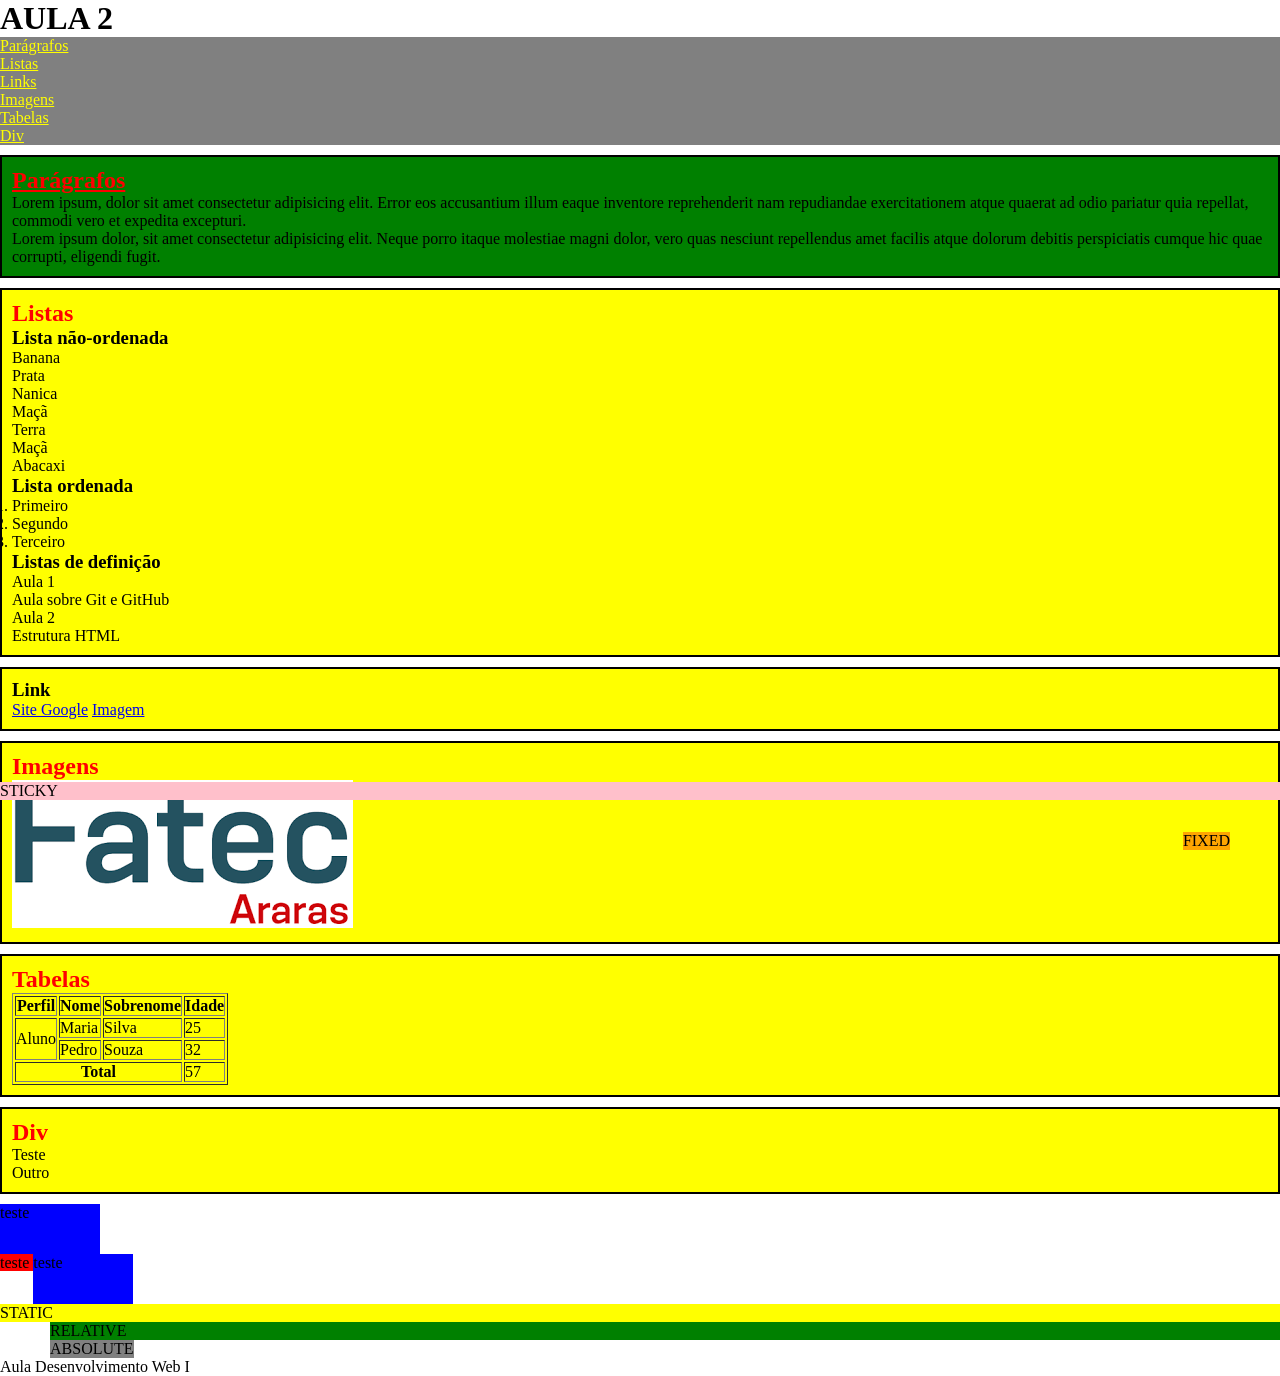
<file: index.html>
<!DOCTYPE html>
<html lang="pt-BR">
    <head>

        <meta charset="UTF-8">
        <meta name="viewport" content="width=device-width, initial-scale=1.0">
        <title>Aula 2</title>
        <link rel="stylesheet" href="style.css">

        <style>
            h2{
                color: red !important;
            }
        </style>

    </head>
    <body>
        <header>
            <h1>AULA 2</h1>
        </header>

        <nav id="menu" style="position: sticky; top: 0px;">
            <ul>
                <li><a href="#paragrafos">Parágrafos</a></li>
                <li><a href="#listas">Listas</a></li>
                <li><a href="#links">Links</a></li>
                <li><a href="#imagens">Imagens</a></li>
                <li><a href="#tabelas">Tabelas</a></li>
                <li><a href="#div">Div</a></li>
            </ul>
        </nav>

        <main>
            <section id="paragrafo" class="fundo-verde">
                <h2 style="color: blue; text-decoration: underline;">Parágrafos</h2>
                <p>Lorem ipsum, dolor sit amet consectetur adipisicing elit. Error eos accusantium illum eaque inventore reprehenderit nam repudiandae exercitationem atque quaerat ad odio pariatur quia repellat, commodi vero et expedita excepturi.</p>
                <p>Lorem ipsum dolor, sit amet consectetur adipisicing elit. Neque porro itaque molestiae magni dolor, vero quas nesciunt repellendus amet facilis atque dolorum debitis perspiciatis cumque hic quae corrupti, eligendi fugit.</p>
            </section>

            <section id="listas">
                <h2>Listas</h2>

                <h3>Lista não-ordenada</h3>
                <ul>
                    <li>Banana</li>
                        <ul>
                            <li>Prata</li>
                            <li>Nanica</li>
                            <li>Maçã</li>
                            <li>Terra</li>
                        </ul>
                    <li>Maçã</li>
                    <li>Abacaxi</li>
                </ul>

                <h3>Lista ordenada</h3>
                <ol>
                    <li>Primeiro</li>
                    <li>Segundo</li>
                    <li>Terceiro</li>
                </ol>

                <h3>Listas de definição</h3>
                <dl>
                    <dt>Aula 1</dt>
                    <dd>Aula sobre Git e GitHub</dd>

                    <dt>Aula 2</dt>
                    <dd>Estrutura HTML</dd>
                </dl>
            </section>

            <section id="links">
                <h3>Link</h3>
                <a href="http://www.google.com" target="_blank">Site Google</a>

                <a href="sources/images/logo_html5.jpg" target="_blank">Imagem</a>
            </section>

            <section id="imagens">
                <h2>Imagens</h2>

                <img src="sources/images/logo_fatec_araras.png" alt="Logo Fatec Araras">
            </section>
            
            <section id="tabelas">
                <h2>Tabelas</h2>

                <table border="1">
                    <thead>
                        <tr>
                            <th scope="col">
                                Perfil
                            </th>
                            <th scope="col">
                                Nome
                            </th>
                            <th scope="col">
                                Sobrenome
                            </th>
                            <th>
                                Idade
                            </th>
                        </tr>
                    </thead>

                    <tbody>
                        <tr>
                            <td rowspan="2">
                                Aluno
                            </td>
                            <td>
                                Maria
                            </td>
                            <td>
                                Silva
                            </td>
                            <td>
                                25
                            </td>
                        </tr>
                        <tr>
                            <td>
                                Pedro
                            </td>
                            <td>
                                Souza
                            </td>
                            <td>
                                32
                            </td>
                        </tr>
                    </tbody>

                    <tfoot>
                        <tr>
                            <th scope="row" colspan="3">Total</th>
                            <td>57</td>
                        </tr>
                    </tfoot>

                </table>
            </section>

            <section>
                <h2>Div</h2>

                <div id="div">
                    <p>Teste</p>
                    <p>Outro</p>
                </div>
            </section>

            <div style="display: block; background-color: blue; height: 50px; width: 100px;">
                teste
            </div>
                
            <div style="display: inline; background-color:red; height: 50px;">
                teste
            </div>

            <div style="display: inline-block; background-color: blue; height: 50px; width: 100px;">
                teste
            </div>

            <div style="display: none; background-color: red; height: 50px;">
                teste
            </div>

            <div style="background-color: yellow; position: static; left: 50px;">
                STATIC
            </div>

            <div style="background-color: green; position: relative; left: 50px;">
                RELATIVE
            </div>

            <div style="background-color: gray; position: absolute; left: 50px;">
                ABSOLUTE
            </div>

            <div style="background-color: orange; position: fixed; bottom: 50px; right: 50px;">
                FIXED
            </div>

            <div style="background-color: pink; position: sticky; bottom: 100px; right: 50px;">
                STICKY
            </div>
        </main>
      
        <footer>
            <p>Aula Desenvolvimento Web I</p>
        </footer>

    </body>

</html>
</file>
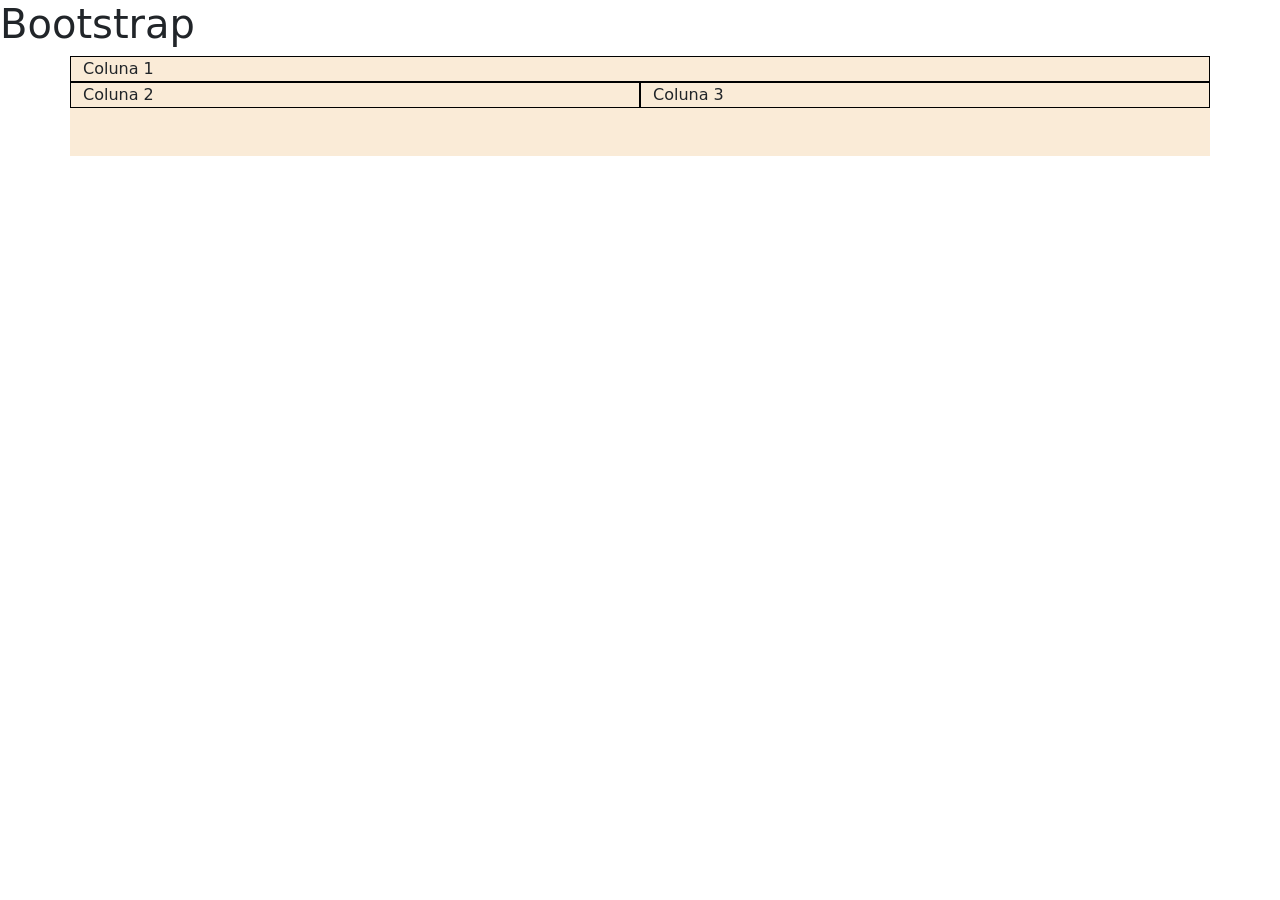
<file: bootstrap.html>
<!DOCTYPE html>
<html lang="pt-br">
<head>
    <meta charset="UTF-8">
    <meta name="viewport" content="width=device-width, initial-scale=1.0">
    <title>Bootstrap</title>

    <link href="https://cdn.jsdelivr.net/npm/bootstrap@5.3.8/dist/css/bootstrap.min.css" rel="stylesheet" integrity="sha384-sRIl4kxILFvY47J16cr9ZwB07vP4J8+LH7qKQnuqkuIAvNWLzeN8tE5YBujZqJLB" crossorigin="anonymous">
    <script src="https://cdn.jsdelivr.net/npm/bootstrap@5.3.8/dist/js/bootstrap.bundle.min.js" integrity="sha384-FKyoEForCGlyvwx9Hj09JcYn3nv7wiPVlz7YYwJrWVcXK/BmnVDxM+D2scQbITxI" crossorigin="anonymous"></script>

    <style>
        .container{
            background-color: antiquewhite;
            height: 100px;
        }

        .col{
            border: 1px solid black;
        }
      
    </style>
</head>
<body>
    <h1>Bootstrap</h1>

    <div class="container">
        <div class="row">
            <div class="col col-sm-12">Coluna 1</div>
            <div class="col">Coluna 2</div>
            <div class="col">Coluna 3</div>
        </div>
    </div>
</body>
</html>
</file>
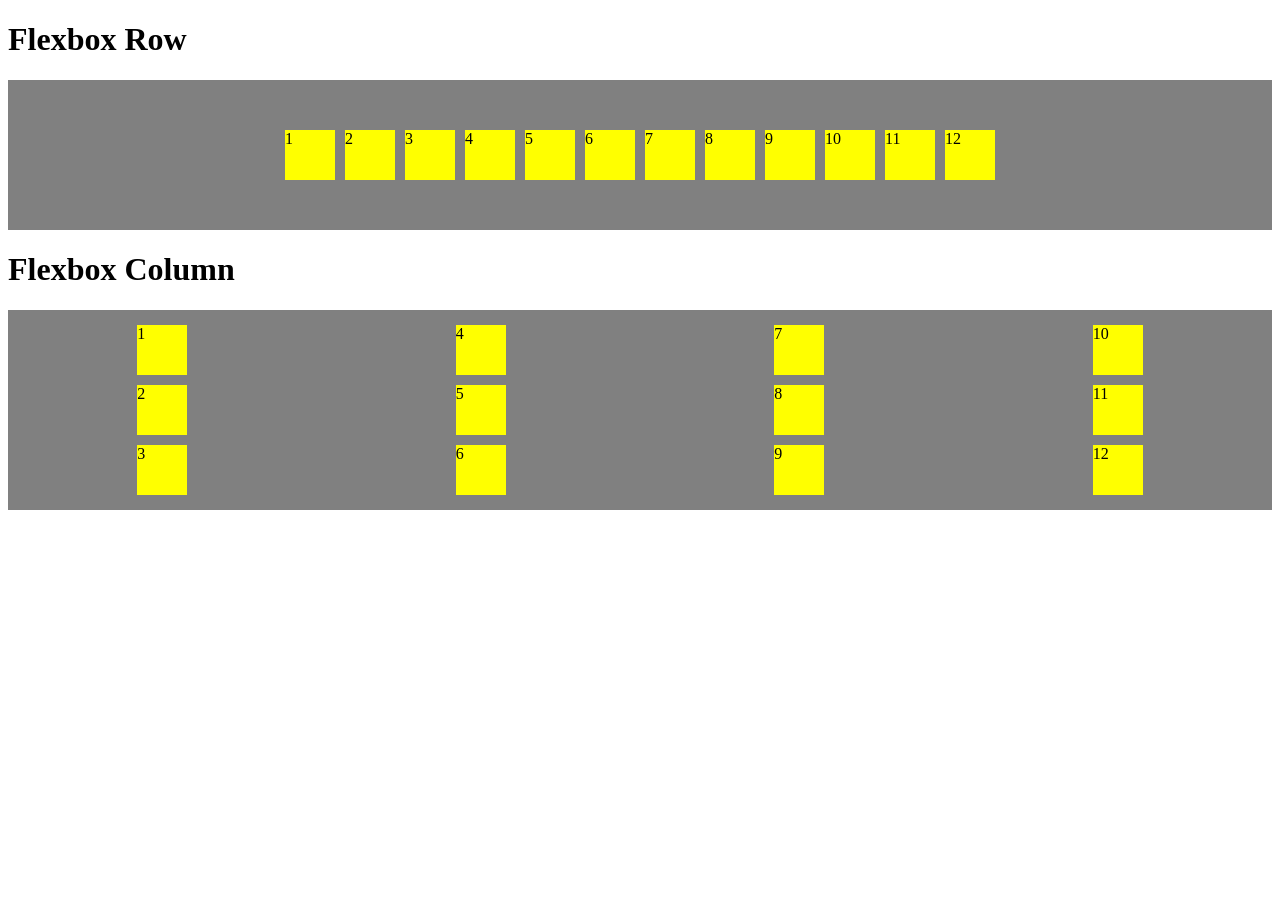
<file: flexbox.html>
<!DOCTYPE html>
<html lang="pt-BR">
<head>
    <meta charset="UTF-8">
    <meta name="viewport" content="width=device-width, initial-scale=1.0">
    <title>Flexbox</title>

    <style>
        #flex-row{
            background-color: gray;
            height: 150px;
            display: flex;
            flex-direction: row;
            gap: 10px;
            justify-content: center;
            align-items: center;
            flex-wrap: wrap;
        }

        #flex-column{
            background-color: gray;
            height: 200px;
            display: flex;
            flex-direction: column;
            gap: 10px;
            flex-wrap: wrap;
            justify-content: center;
            align-items: center;
        }

        .flex-item{
            background-color: yellow;
            width: 50px;
            height: 50px;
        }
    </style>
</head>
<body>
    <h1>Flexbox Row</h1>

    <div id="flex-row">
        <div class="flex-item">1</div>
        <div class="flex-item">2</div>
        <div class="flex-item">3</div>
        <div class="flex-item">4</div>
        <div class="flex-item">5</div>
        <div class="flex-item">6</div>
        <div class="flex-item">7</div>
        <div class="flex-item">8</div>
        <div class="flex-item">9</div>
        <div class="flex-item">10</div>
        <div class="flex-item">11</div>
        <div class="flex-item">12</div>
    </div>

    <h1>Flexbox Column</h1>

    <div id="flex-column">
        <div class="flex-item">1</div>
        <div class="flex-item">2</div>
        <div class="flex-item">3</div>
        <div class="flex-item">4</div>
        <div class="flex-item">5</div>
        <div class="flex-item">6</div>
        <div class="flex-item">7</div>
        <div class="flex-item">8</div>
        <div class="flex-item">9</div>
        <div class="flex-item">10</div>
        <div class="flex-item">11</div>
        <div class="flex-item">12</div>
    </div>
</body>
</html>
</file>
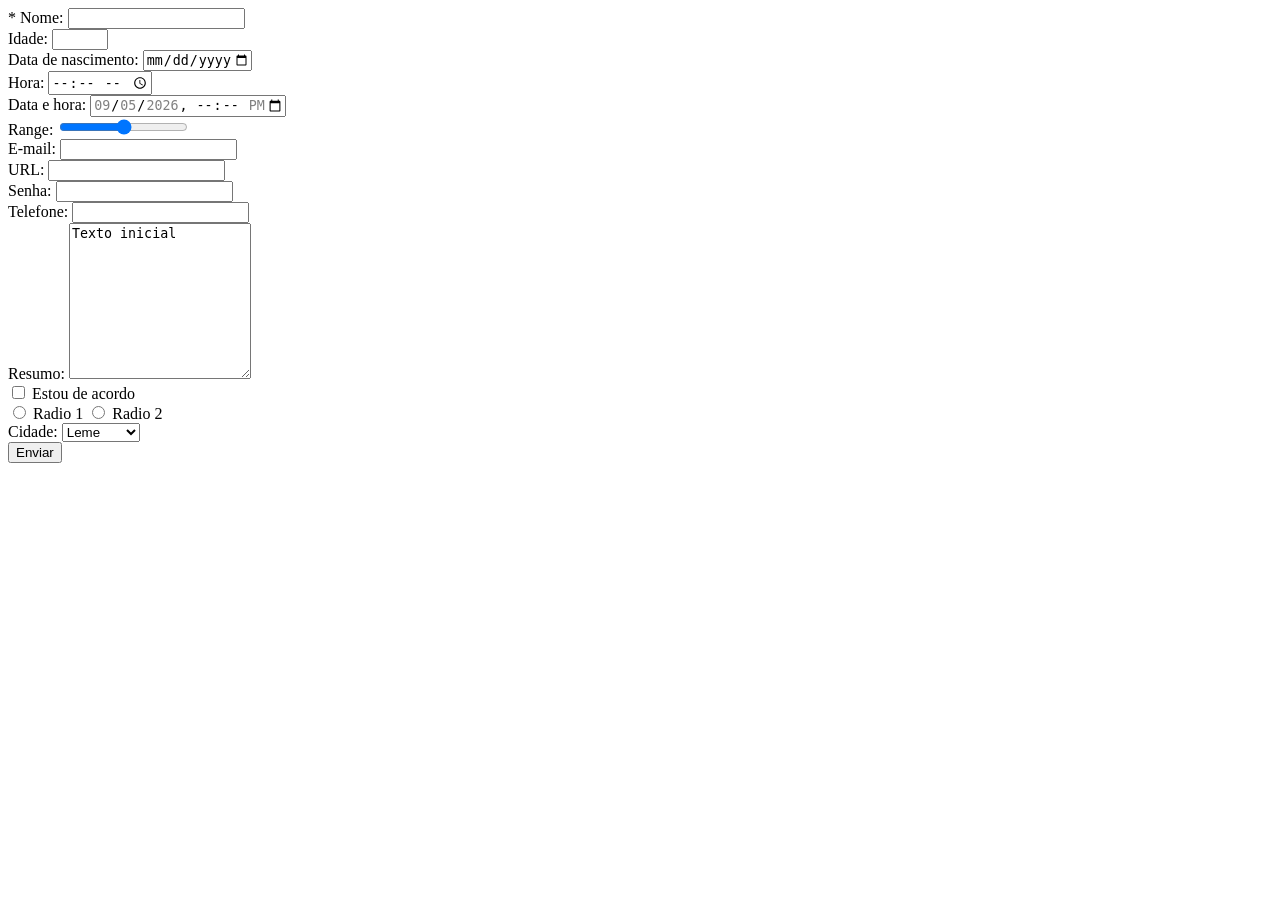
<file: formulario.html>
<!DOCTYPE html>
<html lang="pt-BR">
<head>
    <meta charset="UTF-8">
    <meta name="viewport" content="width=device-width, initial-scale=1.0">
    <title>Formulários</title>
</head>

<body>
    <form action="teste.php" method="GET" enctype="multipart/form-data">
        <label for="id_nome">* Nome: </label>
        <input id="id_nome" name="nome" required maxlength="10" minlength="2">

        <br>
        <label for="id_idade">Idade: </label>
        <input type="number" id="id_idade" name="idade" min="0" max="200">

        <br>
        <label for="id_nascimento">Data de nascimento: </label>
        <input type="date" id="id_nascimento" name="nascimento" max="2026-09-05">

        <br>
        <label for="id_hora">Hora: </label>
        <input type="time" id="id_hora" name="hora" min="09:00" max="17:00">

        <br>
        <label for="id_datetime">Data e hora: </label>
        <input type="datetime-local" id="id_datetime" name="datetime" min="2026-09-05T12:00" max="2026-09-05T17:00">


        <br>
        <label for="id_range">Range: </label>
        <input type="range" id="id_range" name="range" min="0" max="10" step="1">

        <br>
        <label for="id_email">E-mail: </label>
        <input type="email" id="id_email" name="email">

        <br>
        <label for="id_url">URL: </label>
        <input type="url" id="id_url" name="url">

        <br>
        <label for="id_senha">Senha: </label>
        <input type="password" id="id_senha" name="senha" pattern=".{8,}" title="A senha deve conter no mínimo 8 caracteres">

        <br>
        <label for="id_telefone">Telefone: </label>
        <input type="tel" id="id_telefone" name="telefone">

        <br>
        <label for="id_resumo">Resumo: </label>
        <textarea name="resumo" id="id_resumo" rows="10" cols="20">Texto inicial</textarea>

        <br>
        <input type="checkbox" value="S" name="acordo" id="id_acordo">
        <label for="id_acordo">Estou de acordo</label>

        <br>
        <input type="radio" name="radio" id="id_radio1" value="r1">
        <label for="id_radio1">Radio 1 </label>
        <input type="radio" name="radio" id="id_radio2" value="r2">
        <label for="id_radio2">Radio 2 </label>

        <br>
        <label for="id_cidade">Cidade: </label>
        <select name="cidade" id="id_cidade">
            <option></option>
            <option value="A">Araras</option>
            <option value="L" selected>Leme</option>
            <option value="R">Rio Claro</option>
        </select>

        <br>
        <button type="submit">Enviar</button>


    </form>
</body>
</html>
</file>
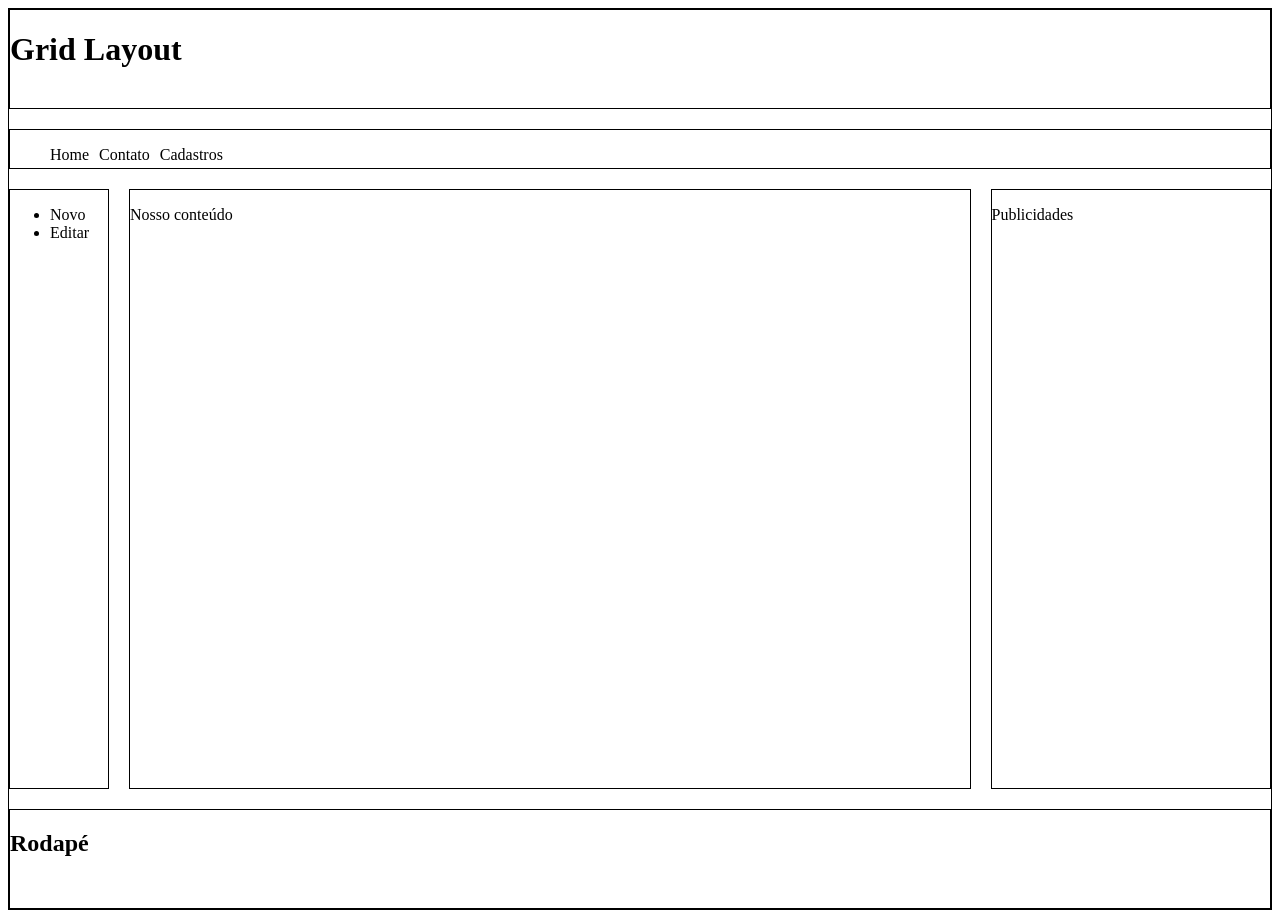
<file: grid.html>
<!DOCTYPE html>
<html lang="pt-br">
<head>
    <meta charset="UTF-8">
    <meta name="viewport" content="width=device-width, initial-scale=1.0">
    <title>Grid Layout</title>

    <style>
        #grid{
            display: grid;
            grid-template-columns: 100px 3fr 1fr;
            grid-template-rows: 100px 40px auto 100px;
            gap: 20px;
            grid-template-areas: 
                "cabecalho cabecalho cabecalho"
                "nav-p nav-p nav-p"
                "nav-s content1 publi"
                "rodape rodape rodape";
            min-height: 100vh;
        }
        
        header{
            border-width: 1px;
            border-style: solid;
            grid-area: cabecalho;
        }

        footer{
            border-width: 1px;
            border-style: solid;
            grid-area: rodape;
        }

        nav{
            border-width: 1px;
            border-style: solid;
        }

        #nav-principal{
            grid-area: nav-p;
        }

        #nav-principal ul{
            display: flex;
            flex-direction: row;
            list-style-type: none;
            gap: 10px;
        }

        div{
            border-width: 1px;
            border-style: solid;
        }

        #nav-secundario{
            grid-area: nav-s;
        }

        #conteudo{
            grid-area: content1;
        }

        #publicidade{
            grid-area: publi;
        }
    </style>
</head>
<body>
    <div id="grid">
        <header>
            <h1>Grid Layout</h1>
        </header>

        <nav id="nav-principal">
            <ul>
                <li>Home</li>
                <li>Contato</li>
                <li>Cadastros</li>
            </ul>
        </nav>

        
        <nav id="nav-secundario">
            <ul>
                <li>Novo </li>
                <li>Editar</li>
            </ul>
        </nav>
    
        <div id="conteudo">
            <p>Nosso conteúdo</p>
        </div>
        
        <div id="publicidade">
            <p>Publicidades</p>
        </div>
        

        <footer>
            <h2>Rodapé</h2>
        </footer>
    </div>
</body>
</html>
</file>
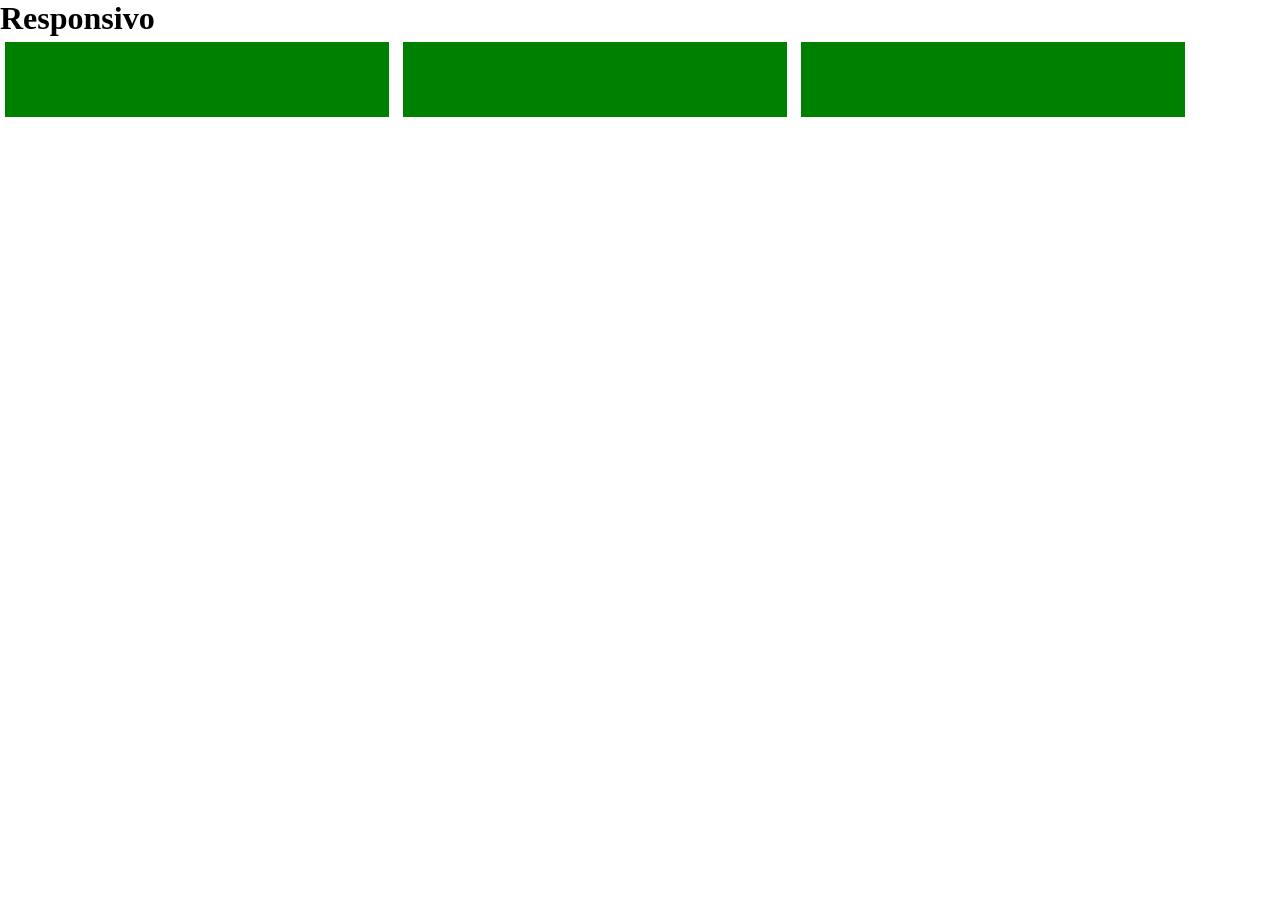
<file: responsividade.html>
<!DOCTYPE html>
<html lang="pt-br">
<head>
    <meta charset="UTF-8">
    <meta name="viewport" content="width=device-width, initial-scale=1.0">
    <title>Responsividade</title>

    <style>

        *, *::before, *::after{
            margin: 0;
            padding: 0;
            box-sizing: border-box;
        }

        div{
            width: 80%;
            height: 75px;
            background-color: blue;
            margin: 5px;
            display: inline-block;
        }

        @media screen and (min-width: 768px) {
            div{
                width: 40%;
                background-color: red;
            }
        }

        @media screen and (min-width: 992px) {
            div{
                width: 30%;
                background-color: green;
            }
        }

        img, video{
            max-width: 100%;
            height: auto;
            display: block;
        }
    </style>
</head>
<body>

    <header>
        <h1>Responsivo</h1>
    </header>

    <main>
        <div></div>
        <div></div>
        <div></div>
    </main>
</body>
</html>
</file>
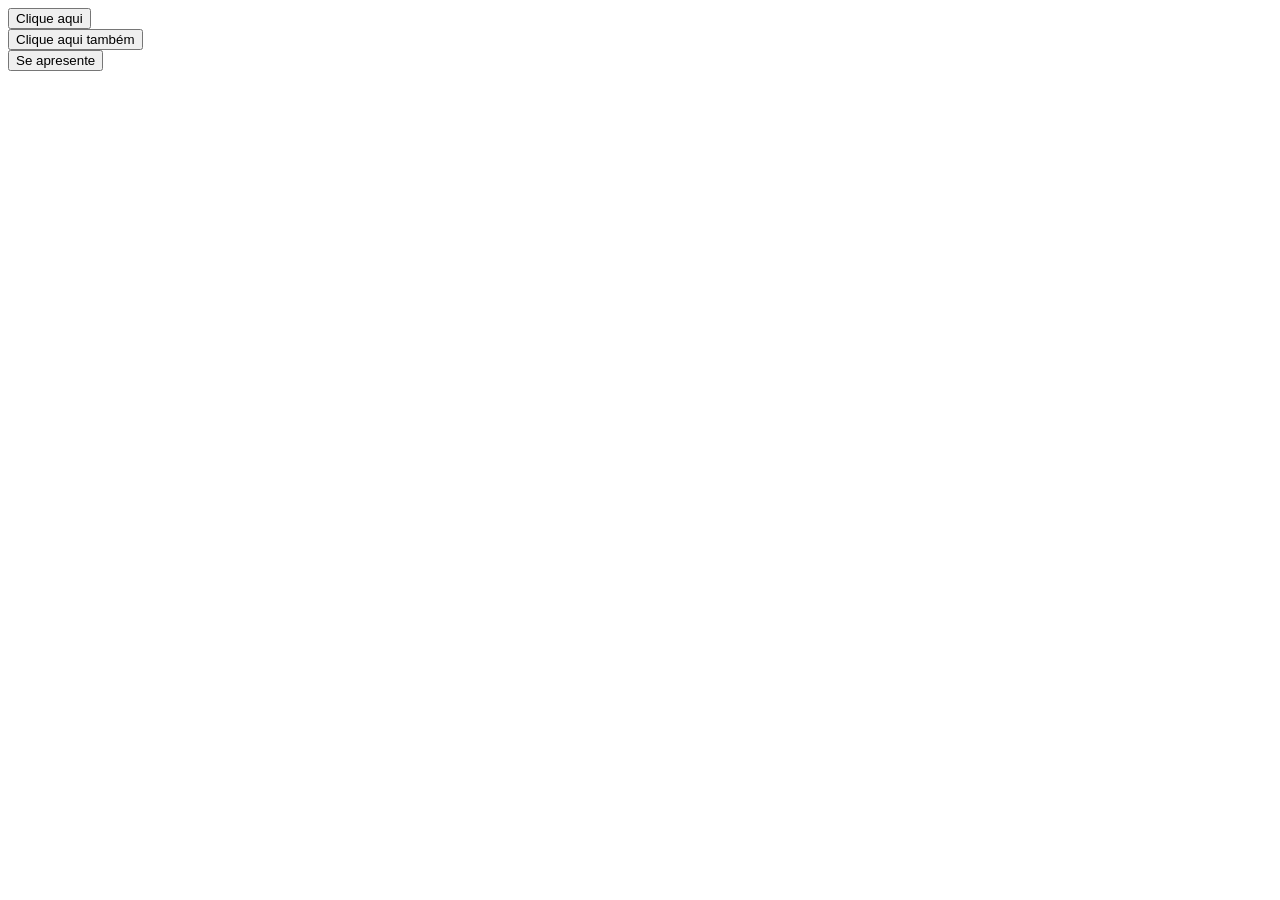
<file: script1.html>
<!DOCTYPE html>
<html lang="pt-br">
<head>
    <meta charset="UTF-8">
    <meta name="viewport" content="width=device-width, initial-scale=1.0">
    <title>JavaScript 1</title>

    <script src="script1.js"></script>

    <script>
        function alerta(){
            window.alert("Tudo bem?");
        }

    </script>
</head>
<body>
    <button type="button" onclick="window.alert('Olá!!')">Clique aqui</button>
    <br>
    <button type="button" onclick="alerta()">Clique aqui também</button>
    <br>
    <button type="button" onclick="meuNome('Paulo')">Se apresente</button>
</body>
</html>
</file>
<file: style.css>
*, ::before, ::after{
    box-sizing: border-box;
    margin: 0;
    padding: 0;
}



section{
    background-color: yellow;
    padding: 10px;
    margin-top: 10px;
    margin-bottom: 10px;
    border-width: 2px;
    border-color: black;
    border-style: solid;
}

section.fundo-verde{
    background-color: green;
}

#menu{
    background-color: grey;
}

#menu a{
    color: yellow;
}

#menu a:hover{
    color: red;
}
</file>
